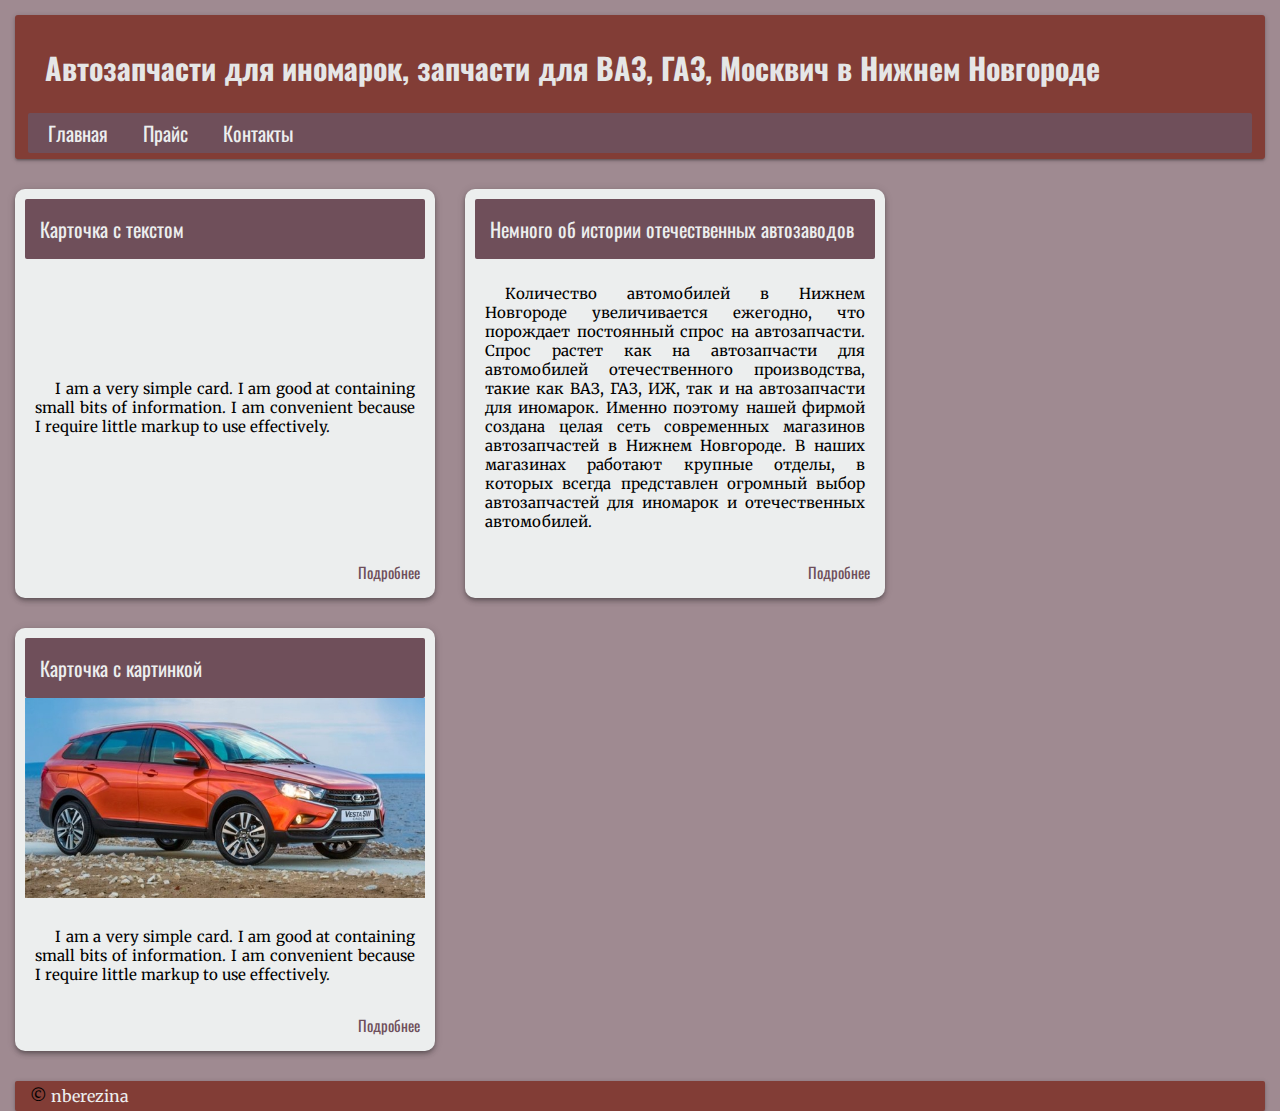
<file: index.html>
<!DOCTYPE html>
<html lang="ru" class="main">
<head>
    <meta charset="UTF-8">
    <script src="./script/main.js" type="text/javascript"></script>
    <link rel="stylesheet" href="https://fonts.googleapis.com/css?family=Merriweather">
    <link rel="stylesheet" href="https://fonts.googleapis.com/css?family=Oswald">
    <meta name="description" lang="ru"
          content="Автозапчасти для иномарок, запчасти для ВАЗ, ГАЗ, Москвич в Нижнем Новгороде">
    <title>Автозапчасти для иномарок, запчасти для ВАЗ, ГАЗ, Москвич в Нижнем Новгороде</title>
    <link rel="stylesheet" href="css/basic.css">
</head>
<body class="appllication">
<header class="application__header">
    <h1 class="application__header__heading"> Автозапчасти для иномарок, запчасти для ВАЗ, ГАЗ, Москвич в Нижнем
        Новгороде </h1>
    <div class="application__header__menu">
        <nav>
                    <span class="application__header__menu__menu-item">
                    <a href="./index.html">Главная</a>
                    </span>
            <span class="application__header__menu__menu-item">
                    <a href="./price.html">Прайс</a>
                        </span>
            <span class="application__header__menu__menu-item">
                    <a href="./contacts.html">Контакты</a>
                        </span>
        </nav>
    </div>
</header>
<main class="application__main">
    <div class="card-container">
    <div class="card">
        <div class="card-header">
            Карточка с текстом
        </div>
        <div class="card-content">
            <p>I am a very simple card. I am good at containing small bits of information.
                I am convenient because I require little markup to use effectively.</p>
        </div>
        <div class="card-action">
            <a class="card-action-link" href="#">Подробнее</a>
        </div>
    </div>

    <div class="card">
        <div class="card-header">
            Немного об истории отечественных автозаводов
        </div>
        <div class="card-content">
            <p>Количество автомобилей в Нижнем Новгороде увеличивается ежегодно,
                что порождает постоянный спрос на
                автозапчасти. Спрос растет как на автозапчасти для автомобилей отечественного производства, такие
                как ВАЗ, ГАЗ, ИЖ, так и на автозапчасти для иномарок. Именно поэтому нашей фирмой создана целая сеть
                современных магазинов автозапчастей в Нижнем Новгороде. В наших магазинах работают крупные отделы, в
                которых всегда представлен огромный выбор автозапчастей для иномарок и отечественных автомобилей.
                </p>
        </div>
        <div class="card-action">
            <a class="card-action-link" href="#">Подробнее</a>
        </div>
    </div>

    <div class="card">
        <div class="card-header">Карточка с картинкой</div>
        <div>
        <img class=card-image" src="./img/vesta.jpg">
        </div>
        <div class="card-content">
            <p>I am a very simple card. I am good at containing small bits of information.
                I am convenient because I require little markup to use effectively.</p>
        </div>
        <div class="card-action">
            <a href="#" class="card-action-link">Подробнее</a>
        </div>
    </div>
    </div>
</main>
<footer class="application__footer">
    &copy <a class="copyright" href=https://github.com/nberezina/metaWebDesign>nberezina</a>
</footer>
</body>
</html>
</file>
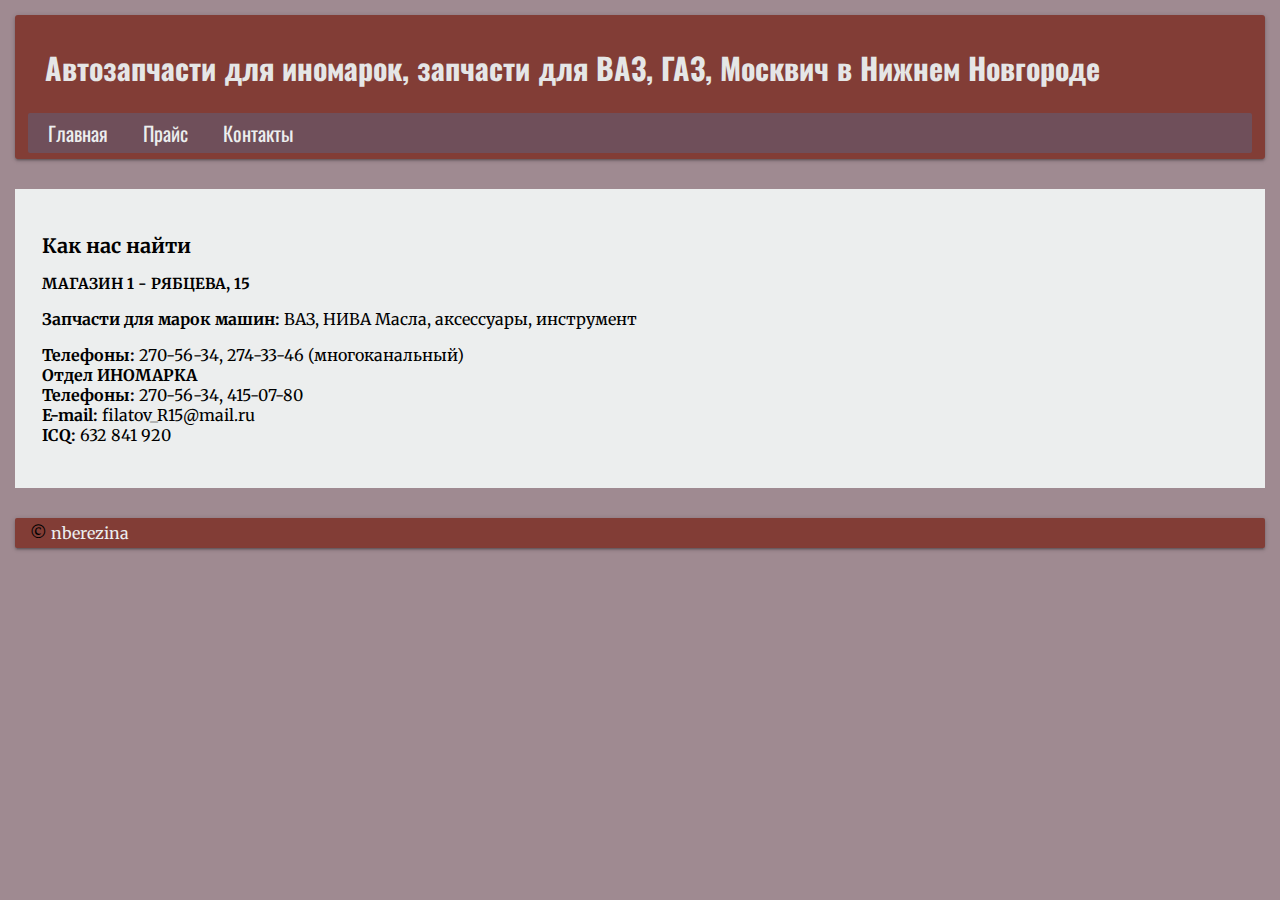
<file: contacts.html>
<!DOCTYPE html>
<html lang="ru">
<head>
    <meta charset="UTF-8">
    <meta name="description" lang="ru"
          content="Автозапчасти для иномарок, запчасти для ВАЗ, ГАЗ, Москвич в Нижнем Новгороде ">
    <title>Как нас найти</title>
    <link rel="stylesheet" href="https://fonts.googleapis.com/css?family=Merriweather">
    <link rel="stylesheet" href="https://fonts.googleapis.com/css?family=Oswald">
    <link rel="stylesheet" href="css/basic.css">
</head>
<body class="appllication">
<header class="application__header">
    <h1 class="application__header__heading"> Автозапчасти для иномарок, запчасти для ВАЗ, ГАЗ, Москвич в Нижнем Новгороде </h1>
    <div class="application__header__menu">
        <nav>
            <span class="application__header__menu__menu-item"><a href="./index.html">Главная</a></span>
            <span class="application__header__menu__menu-item"><a href="./price.html">Прайс</a></span>
            <span class="application__header__menu__menu-item"><a href="./contacts.html">Контакты</a></span>
        </nav>
    </div>
</header>
<main class="application__main__content">
    <h2 class="application__main__content__heading2"> Как нас найти </h2>
    <p class="application__main__content__caption"> МАГАЗИН 1 - РЯБЦЕВА, 15</p>

    <p><span class="application__main__content__strong-text">Запчасти для марок машин:</span> ВАЗ, НИВА
        Масла, аксессуары, инструмент
    </p>
    <p>
        <span class="application__main__content__strong-text">Телефоны:</span> 270-56-34, 274-33-46 (многоканальный)<br>
        <span class="application__main__content__strong-text">Отдел ИНОМАРКА</span><br>
        <span class="application__main__content__strong-text">Телефоны:</span> 270-56-34, 415-07-80<br>
        <span class="application__main__content__strong-text">E-mail:</span> filatov_R15@mail.ru<br>
        <span class="application__main__content__strong-text">ICQ:</span> 632 841 920<br>
    </p>
</main>
<footer class="application__footer">
    &copy <a href=https://github.com/nberezina/metaWebDesign>nberezina</a>
</footer>
</body>
</html>
</file>
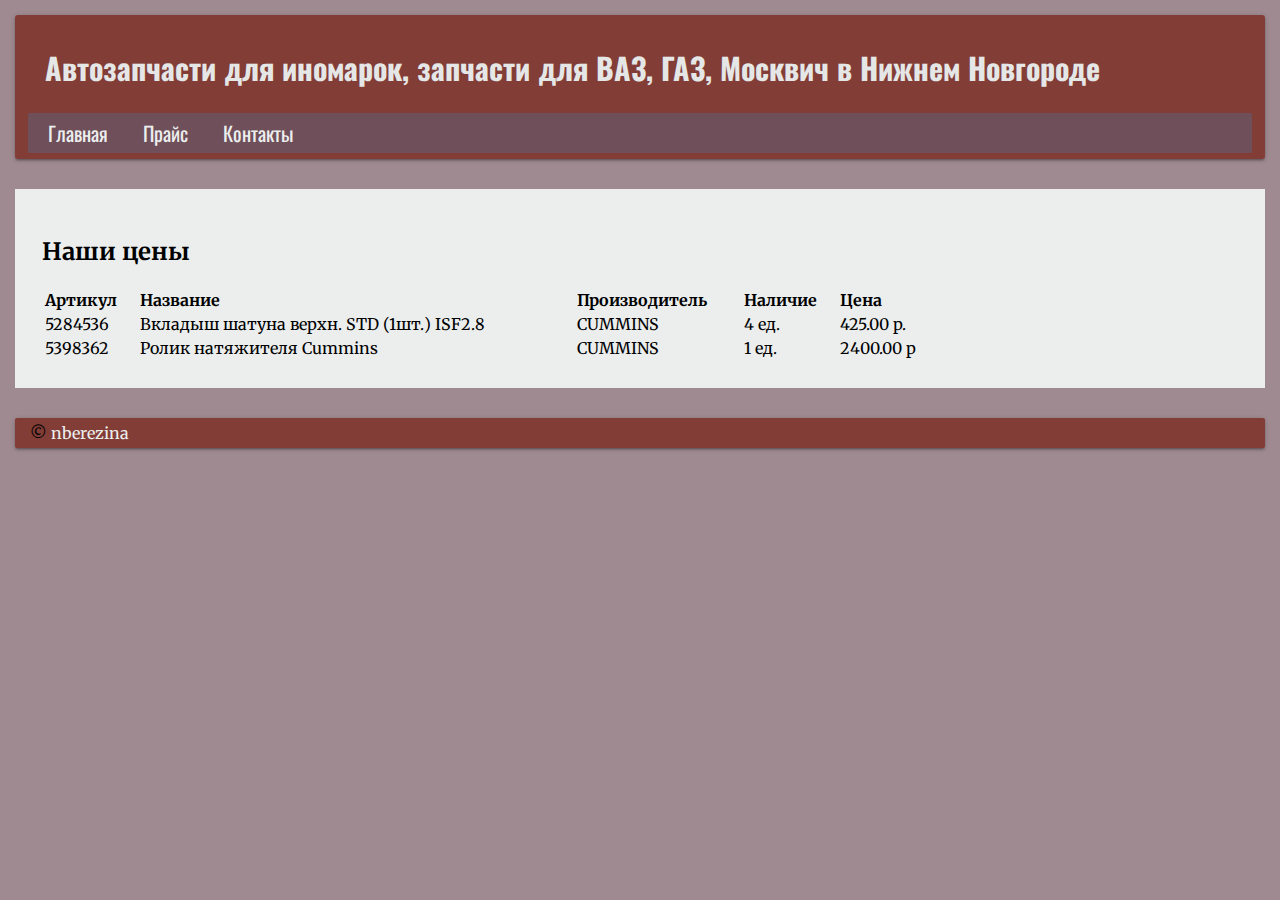
<file: price.html>
<!DOCTYPE html>
<html lang="ru">
<head>
    <meta charset="UTF-8">
    <meta name="description" lang="ru"
          content="Автозапчасти для иномарок, запчасти для ВАЗ, ГАЗ, Москвич в Нижнем Новгороде - магазин автозапчастей">
    <title>Наши цены</title>
    <link rel="stylesheet" href="https://fonts.googleapis.com/css?family=Merriweather">
    <link rel="stylesheet" href="https://fonts.googleapis.com/css?family=Oswald">
    <link rel="stylesheet" href="css/basic.css">
</head>
<body class="appllication">
<header class="application__header">
    <h1 class="application__header__heading"> Автозапчасти для иномарок, запчасти для ВАЗ, ГАЗ, Москвич в Нижнем
        Новгороде </h1>
    <div class="application__header__menu">
        <nav>
            <span class="application__header__menu__menu-item">
                    <a href="./index.html">Главная</a>
                    </span>
            <span class="application__header__menu__menu-item">
                    <a href="./price.html">Прайс</a>
                        </span>
            <span class="application__header__menu__menu-item">
                    <a href="./contacts.html">Контакты</a>
                        </span>
        </nav>
    </div>
</header>
<main class="application__main__content">
    <h2 class="application__main__content__heading">Наши цены</h2>
    <table class="application__main__content__table">
        <thead>
        <tr>
            <th class="application__main__content__table__head-cell">Артикул</th>
            <th class="application__main__content__table__head-cell">Название</th>
            <th class="application__main__content__table__head-cell">Производитель</th>
            <th class="application__main__content__table__head-cell">Наличие</th>
            <th class="application__main__content__table__head-cell">Цена</th>
        </tr>
        </thead>
        <tbody>
        <tr>
            <td>5284536</td>
            <td> Вкладыш шатуна верхн. STD (1шт.) ISF2.8</td>
            <td>CUMMINS</td>
            <td> 4 ед.</td>
            <td> 425.00 р.</td>
        </tr>
        <tr>
            <td>5398362</td>
            <td>Ролик натяжителя Cummins</td>
            <td>CUMMINS</td>
            <td>1 ед.</td>
            <td>2400.00 р</td>
        </tr>
        </tbody>
    </table>
</main>
<footer class="application__footer">
    &copy <a href=https://github.com/nberezina/metaWebDesign>nberezina</a>
</footer>
</body>
</html>
</file>
<file: css/basic.css>
/* global settings */
:root {
    --main-bg-color: #c0ccd1;
    --main-link-color: #eceeee;
    --main-visited-link-color: #143755;
    --main-hover-link-color: #9F8A91;
    --header-background-color: #823D36;
    --header-text-color: #E5E6E6;
    --main-menu-bg-color: #6F4F5A;
    --main-content-bg-color: #eceeee;
    --footer-background-color: #823D36;
    --card-hover-link-color: #600e1d;
    --card-link-color: #6F4F5A
}

.main {
    height:100%;
}

.appllication {
    background-color: var(--main-hover-link-color);
    margin: 0;
    font-family: "Merriweather", serif;
    display: flex;
    flex-direction: column;
    justify-content: space-between;
    height: 100%;
}
a {
    color: var(--main-link-color);
    text-decoration: none;
}
a:visited {
    color: var(--main-link-color);
    text-decoration: none;
}
a:hover {
    color: var(--main-hover-link-color);
}

img {
    max-width:100%;
}
/*header*/
.application__header {
    background-color: var(--header-background-color);
    margin: 15px;
    padding: 10px;
    padding-bottom: 3px;
    font-family: "Oswald", serif;
    font-size: 40px;
    display: flex;
    flex-direction: column;
    flex-wrap: nowrap;
    box-shadow: 0 2px 2px 0 rgba(0,0,0,0.14), 0 3px 1px -2px rgba(0,0,0,0.12), 0 1px 5px 0 rgba(0,0,0,0.2);
    border-radius: 3px;
    flex-shrink: 0;

}
.application__header__heading {
    font-size: 30px;
    padding-left: 20px;
    text-align:  left;
    color: var(--header-text-color);

}
.application__header__menu {
    background-color: var(--main-menu-bg-color);
    margin: 3px;
    padding: 5px;
    font-size: 20px;
    display: flex;
    justify-content: start;
    border-radius: 2px;
}
.application__header__menu__menu-item {
    padding: 15px;
}

/*main*/
.application__main {
    flex-grow: 1;
}

.application__main__content {
    background-color: var(--main-content-bg-color);
    margin: 15px;
    padding: 27px;
    flex-grow: 1;
}
.application__main__content__heading2 {
    font-size: 20px;
}

.application__main__content__caption {
    font-size: 15px;
    font-weight: bolder;
}
/*table settings*/
.application__main__content__table {
    width: 75%;
}
.application__main__content__table__head-cell {
    text-align: left;
}
.application__main__content__strong-text {
    font-weight: bold;
}
h3 {
    font-size: 15px;
}
/* footer*/
.application__footer {
    background-color: var(--footer-background-color);
    margin: 15px;
    padding: 5px;
    padding-left: 15px;
    box-shadow: 0 2px 2px 0 rgba(0,0,0,0.14), 0 3px 1px -2px rgba(0,0,0,0.12), 0 1px 5px 0 rgba(0,0,0,0.2);
    border-radius: 2px;
}

/*cards*/
.card-container {
    display: flex;
    flex-direction: row;
    flex-wrap: wrap;
}

.card {
    display: flex;
    flex-direction: column;
    background-color: var(--main-content-bg-color);
    justify-content: space-between;
    border-radius: 10px;
    margin: 15px;
    padding: 10px;
    max-width: 400px;
    /*max-height: 500px;*/
    box-shadow: 0 4px 5px 0 rgba(0,0,0,0.14), 0 1px 10px 0 rgba(0,0,0,0.12), 0 2px 4px -1px rgba(0,0,0,0.3)
}

.card-header {
    background-color: var(--main-menu-bg-color);
    position: relative;
    margin: 0;
    padding: 15px;
    font-size: 20px;
    color: var(--main-link-color);
    font-family: "Oswald", serif;
    border-radius: 2px;
}

.card-content {
    font-size: 15px;
    padding: 10px;
    text-align: justify;
    text-indent: 20px;
}

.card-action {
    text-align: right;
    font-family: "Oswald", serif;
    font-size: 15px;
    padding: 5px;
    position: relative;
    bottom: 0;
}

a.card-action-link:hover {
    color: var(--card-hover-link-color)
}

a.card-action-link {
    color: var(--card-link-color)
}

.card-image {
    position: relative;
}
</file>
